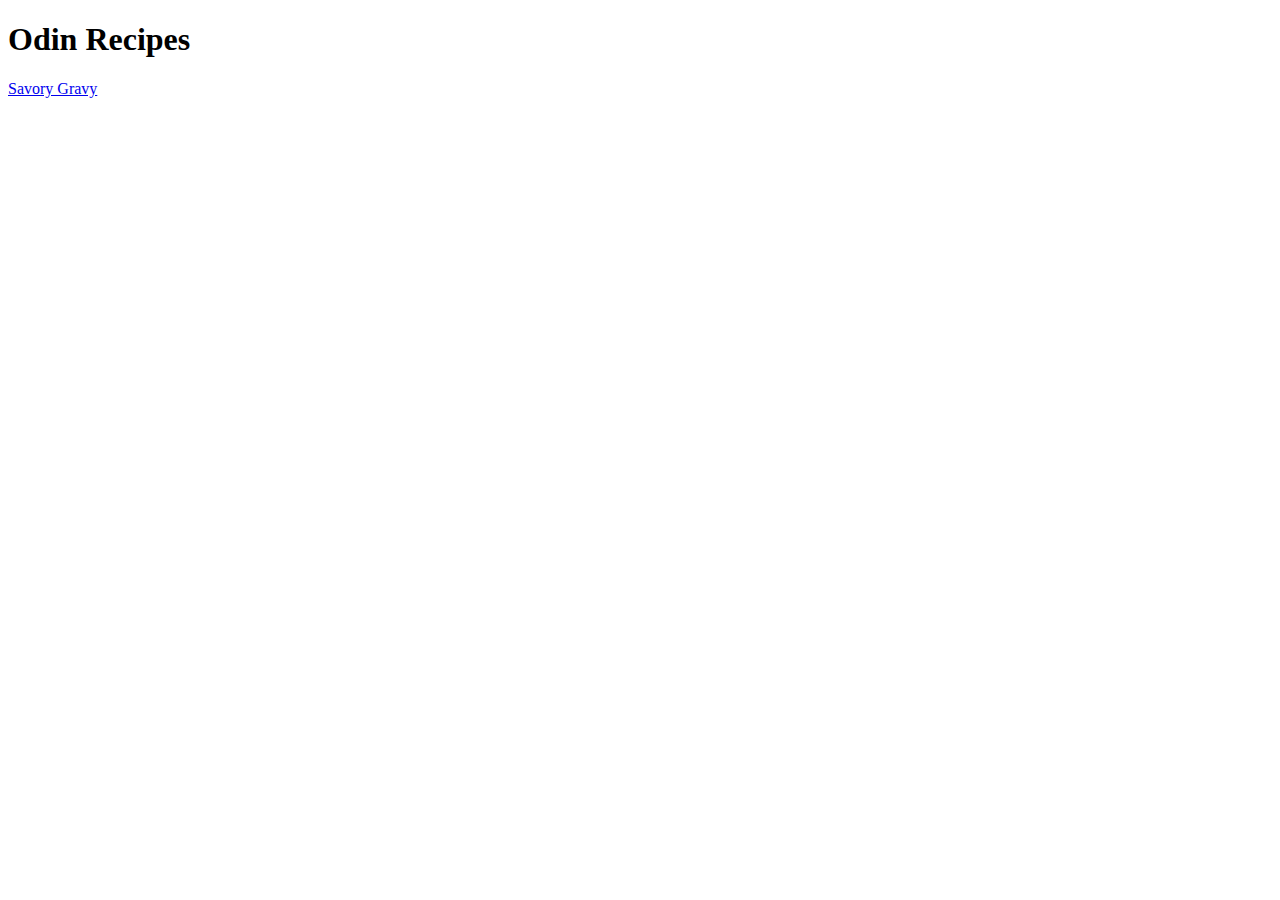
<file: index.html>
<!DOCTYPE html>
<html lang="en">
    <head>
        <meta charset="utf-8">
        <title>Recipes: An Odin Project</title>
    </head>
    <body>
        <h1>Odin Recipes</h1>
        <a href="./recipes/savory_gravy.html">Savory Gravy</a>
    </body>
</html>
</file>
